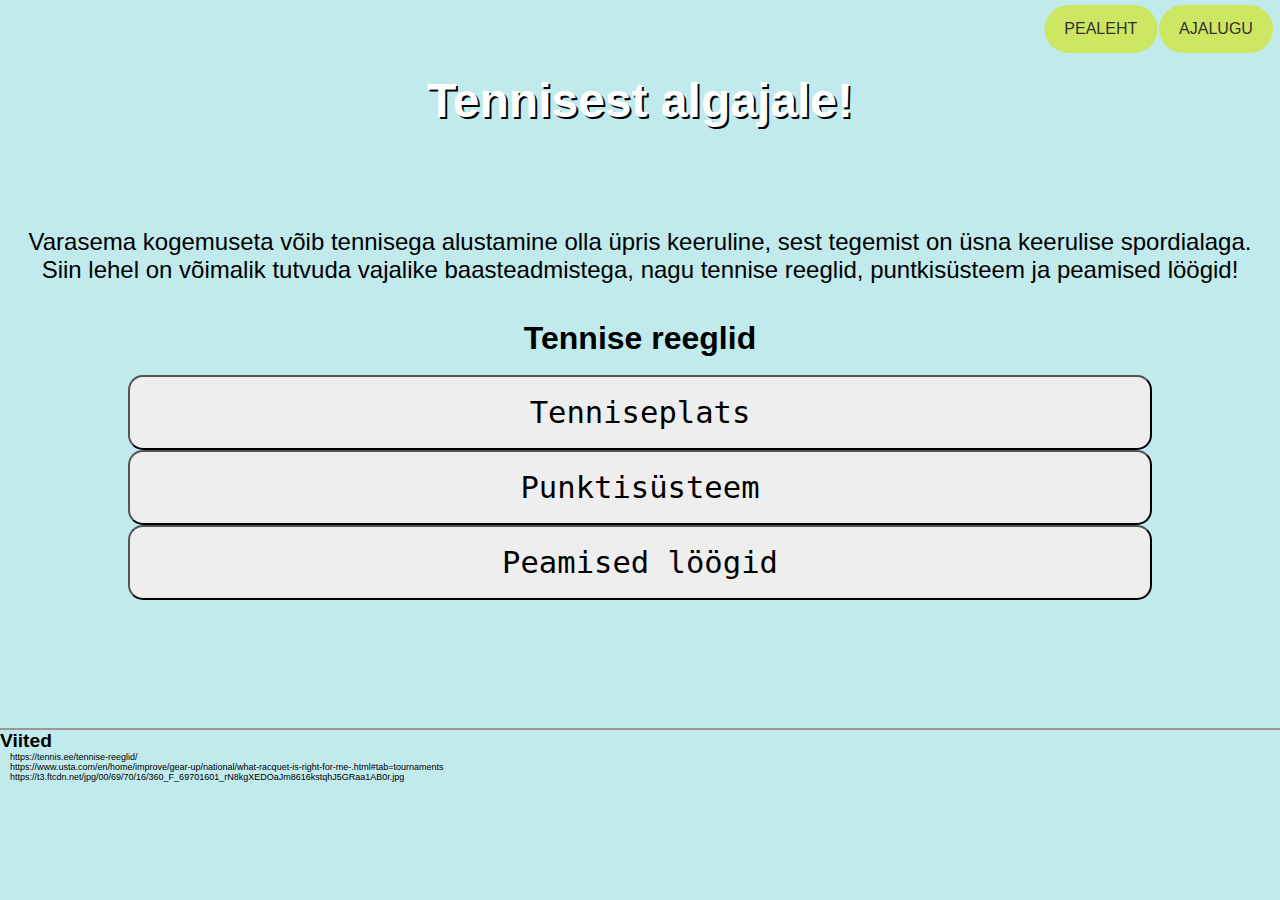
<file: vaheleht2.html>
<!DOCTYPE html>
<html>
<head>
<meta charset="utf-8">    
<title>Tennisest algajale</title>
<link rel="stylesheet" href="css/mainstyle.css">
<link rel="stylesheet" href="css/style3.css">
</head>   
<body>
<div class="ülaosa">
    <h1>Tennisest algajale!</h1>
</div>
<br>
<div class="tutvustus">
    <p>Varasema kogemuseta võib tennisega alustamine olla üpris keeruline, sest tegemist on üsna keerulise spordialaga. Siin lehel on võimalik tutvuda vajalike baasteadmistega, nagu tennise reeglid, puntkisüsteem ja peamised löögid!</p>
</div>
<br>
<br>
<h2>Tennise reeglid</h2>
<br>

<button class="accordion">Tenniseplats</button>
<div class="panel">
    <div class="text-container">
        <h3>Mõõtmed</h3>
        <ul>
            <li>Üksikmängus 23,77 m pkkune ja 8,23m laiune</li>
            <li>Paarismängus 23,77m pikkune ja 10,97m laiune</li>
        </ul>
            Väljaku jagab pooleks võrk
        <br>
        <br>
        <h3>Väljakutüübid</h3>
        <p>Tenniseväljakuid on mitut erinevat tüüpi ning need erinevad enamasti väljaku materjali poolest. Kõige levinumad väljakutüübid:</p>
        <ul>
            <li>Liivaväljak(Clay court)</li>
            <li>Vaibaga väljak(Carpeted court)</li>
            <li>Muruväljak(Grass)</li>
            <li>Kõva väljak(Hard court)</li>
        </ul>
    </div>
    <div class="slideshow-container">
        <div class="mySlides fade">
            <img src="images/tenniseplats1.jpg" width="617" height="360" alt="tenniseplats"> 
            <div class="pildi-kirjeldus">Tenniseplats</div>
        </div>
        <div class="mySlides fade">
            <img src="images/yksikmang.jpg"  width="617" height="360" alt="üksikmäng">
            <div class="pildi-kirjeldus">Üksikmängu väljak</div>
        </div>
        <div class="mySlides fade">
            <img src="images/paarismang.jpg"  width="617" height="360" alt="paarismäng">
            <div class="pildi-kirjeldus">Paarismängu väljak</div>
        </div>
        <a class="next" onclick="plusSlides(1)"> &#129170;</a>
        <a class="last" onclick="plusSlides(-1)">&#129168;</a>
    </div>
</div>

<button class="accordion">Punktisüsteem</button>
<div class="panel">
  <div class="text-container2">
    <h3>Mängu struktuur</h3>
    <p>Tennises eristatakse kahte peamist punktide alajaotust: game ja set. Nendes loetakse puntke järgmiselt:</p>
    <br>
    <h4>Puntkid geimis:</h4>
        <br>
        <p>Geimis loetakse alati servija punktid esimesena. Üks võidetud punkt - mängija skoor: 15, teine võidetud punkt - mängija skoor: 30. Kolmas võidetud punkt - mängija skoor: 40, Neljas võidetud punkt - mängija võidab geimi ning alustatakse järgmisega. Juhul kui mõlemal osapoolel on geimis 40 punkti, nimetatakse seda "mäng tasa" ning geimi võitmiseks peab mängija võitma 2 järjestikkust punkti. Kui servija saab selles seisus punkti, nimetatakse seda "edu sees" ning vastupidisel juhul "edu väljas". Geimi võit annab ühe punkti mängija seti skoori. </p>
    <br>
    <h4>Punktid setis:</h4>
        <br>
        <p>Sette loetakse geimide võitude järgi ning mängija võidab seti, kui võidab esimesena 6 geimi (peab olema 2-geimi vahe, vastasel juhul mängitakse 7-ni või kiiret lõppmängu). Sette on ühes mängus tavaliselt 3-5 (Meeste võistlustel 5, naistel 3) ning mängu võitmiseks peab võitma rohkem kui vastane.</p>
  </div>
  <img src="images/punktid.jpg" width="690" height="266" alt="puntkide lugemine">
</div>

<button class="accordion">Peamised löögid</button>
<div class="panel">
  <div class="text-container2">
    <h4>1. Eeskäe löök (forehand) ja tagakäe löök (backhand)</h4>
    <br>
    <p>Need on kaks kõige elementaarsemat tenniselööki, mille käigus puudutab pall enne selle vastuvõtmist ühe korra maad ning lüüakse paremalt või vasakult poolt alustades tagasi üle võrgu. Tavaliselt lüüakse ees- ja tagakäe lööke väljaku tagumise piiri juurest või tagant (olenevalt löökide tugevusest).</p>
    <br>
    <br>
    <a href="https://www.youtube.com/watch?v=IhinAAE37OY" target="_blank" class="videoõpetus">Videoõpetus eeskäe löögist</a>
    <a href="https://www.youtube.com/watch?v=i1k8MLOsOwI" target="_blank" class="videoõpetus">Videoõpetus tagakäe löögist</a>
    <br>
    <br>
    <h4> 2. Serv</h4>
    <br>
    <p>Serv on algajana üsna keeruline löök, kuid see on oluline osa tennisest, sest see alustab punkti. Ühe geimi vältel servib üks mängija ning see vahetub iga geim. Servi lüüakse kõige tagumise joone tagant (sealjuures ei tohi enne löögi tegemist sellest üle astuda!) diagonaalis vastase servikasti. Ühe punkti alustamiseks on kaks võimalust servi lüüa, kui mõlemad ei lähe servikasti, kaotab servija punkti (tegemist on topeltveaga). Esimene punkt lüüakse paremalt poolt servikasti ning iga punkt vaheldub servikast, kuhu lüüakse.</p>
    <br>
    <a href="https://www.youtube.com/watch?v=6998O764rKU&t" target="_blank" class="videoõpetus">Videoõpetus servi kohta</a>
    <br>
    <figure> 
        <figcaption style="text-align: center;">Esimese punkti serv ja järgmise puntki serv</figcaption>
        <img src="images/esimene_serv.jpg" style="width: 48%; height: 48%;float: left;" alt="esimene serv">
        <img src="images/teine_serv.jpg" style="width: 48%; height: 48%; float: right;" alt="teine serv">  
    </figure>
    <br>
    <br>
    <h4>3.Volley</h4>
    <p>Volley on tennislöök, mida lüüakse enne seda, kui pall puudutab maad. Tavaliselt toimub selle võtte tegemine platsi keskosas või servikasti juures. </p>
    <br>
    <a href="https://www.youtube.com/watch?v=_AiDG1Pvs1s" target="_blank" class="videoõpetus">Videoõpetus volley kohta</a>
    <br>
    <br>
    </div>
</div>
<div class="horisontaalne-joon"></div>
<h4>Viited</h4>
<p class="viited">
    https://tennis.ee/tennise-reeglid/
    <br>
    https://www.usta.com/en/home/improve/gear-up/national/what-racquet-is-right-for-me-.html#tab=tournaments
    <br>
    https://t3.ftcdn.net/jpg/00/69/70/16/360_F_69701601_rN8kgXEDOaJm8616kstqhJ5GRaa1AB0r.jpg
    <br>
</p>
<script src="js/script2.js"></script>
<a href="index.html" class="link1">PEALEHT</a> 
<a href="vaheleht1.html" class="link2">AJALUGU</a>
<button id="keriÜles">↑ Üles</button>
<script src="js/myscript.js"></script>
</body>
</html>
</file>
<file: css/mainstyle.css>
* {
    margin: 0;
    padding: 0;
    box-sizing: border-box;
  }
body {
    font-family: 'Segoe UI', Tahoma, Geneva, Verdana, sans-serif;
    background-color: #c1eaec;
}
h1 {
    font-size: 300%;
    text-align: center;
    font-family: Arial, Helvetica, sans-serif;
    text-shadow: 2px 2px black;
}
h2 {
    font-size: 200%;
    text-align: center;

}
p {
    font-size:larger;
}
.ülaosa {
    background-size:cover;
    height: 200px; 
    display: flex;
    align-items:center;
    justify-content: center;
    color: rgb(255, 255, 255);
    text-align: center;
}
.link1 {
    position: absolute;
    top: 5px; 
    left: 86%;
    transform: translateX(-50%); 
    padding: 15px 20px;
    background-color: #cce761; 
    color: rgb(52, 49, 49);
    border: none;
    cursor: pointer;
    text-decoration: none;
    border-radius: 50px;
    transition: 0.4s;
}

.link1:hover {
    background-color: #1375c5;
}
.link2 {
    position: absolute;
    top: 5px; 
    left: 95%;
    transform: translateX(-50%); 
    padding: 15px 20px;
    background-color: #cce761; 
    color: rgb(52, 49, 49);
    border: none;
    cursor: pointer;
    text-decoration: none;
    border-radius: 50px;
    transition: 0.4s;
}

.link2:hover {
    background-color: #1375c5;
}
#keriÜles {
    position: fixed;
    bottom: 20px;
    right: 20px;
    display: none; /* Alguses peidetud */
    background-color: #a6d216;
    color: white;
    border: none;
    border-radius: 20px;
    padding: 10px 15px;
    cursor: pointer;
    font-size: 16px;
    box-shadow: 0 4px 6px rgba(0, 0, 0, 0.1);
    transition: opacity 0.3s;
}

#keriÜles:hover {
    background-color: #cce761;
}
</file>
<file: css/style3.css>
.ülaosa {
    background-image: url(https://www.usta.com/en/home/improve/gear-up/national/what-racquet-is-right-for-me-/_jcr_content/root/content/responsivegrid/image_article.coreimg.90.1920.jpeg/1488235716926/tennis-general-a1.jpeg);
    background-position-y: -130px;
}
.tutvustus {
    text-align: center;
    margin-top: 10px;
    margin-left: 7px;
    margin-right: 7px;
    font-family: 'Segoe UI', Tahoma, Geneva, Verdana, sans-serif;
    font-size:125%;

}
body {
    text-align: center;
}


.accordion {
    background-color: #eee;
    cursor: pointer;
    padding: 18px;
    width: 80%;
    font-size: 235%;
    font: bold;
    font-family:  monospace;
    border-radius: 15px;
    outline: none;
    transition: 0.4s;
}
  
.active, .accordion:hover {
    background-color: #cce761; 
}

.panel {
    padding:0 18px;
    background-color: rgb(255, 254, 254);
    border-radius: 15px;
    max-height: 0;
    overflow: hidden;
    transition: max-height 0.2s ease-out;
    margin-left: 10%;
    margin-right: 10%;
}
.text-container {
    text-align: justify;
    margin-left: 7px;
    margin-top: 7px;
    margin-bottom: 7px;
    width: 30%;
    float: left;
    font-size: medium;
    font-family: 'Segoe UI', Tahoma, Geneva, Verdana, sans-serif;
}

.text-container2 {
    text-align: justify;
    margin-left: 7px;
    margin-top: 7px;
    margin-bottom: 7px;
    width: 100%;
    font-size: medium;
    font-family: 'Segoe UI', Tahoma, Geneva, Verdana, sans-serif;
}

h3 {
    text-align: center;
    font-family: 'Segoe UI', Tahoma, Geneva, Verdana, sans-serif;
}
h4 {
    text-align: left;
    font-family: 'Segoe UI', Tahoma, Geneva, Verdana, sans-serif;
    font-size: 120%;

}
ul{
    list-style-position: inside;
}
* {box-sizing:border-box}
.slideshow-container {
    margin-top: 7px;
    margin-bottom: 7px;
    float: right;
    position: relative;
}
  
.mySlides {
    width: 65%;
    height: 65%;
    display: inline;
}
.pildi-kirjeldus {
    color: #f2f2f2;
    font-size: 15px;
    padding: 8px 12px;
    position: absolute;
    bottom: 8px;
    width: 100%;
    text-align: center;
}
.last, .next {
    cursor: pointer;
    position: absolute;
    top: 50%;
    width: auto;
    margin-top: -22px;
    padding: 16px;
    color: white;
    font-weight: bold;
    font-size: 23px;
    transition: 0.6s;
    border-radius: 0 3px 3px 0;
    user-select: none;
}
.next {
    right:  0;
    border-radius: 3px 0 0 3px;
    
}
.last {
    left: 0;
    border-radius: 0 3px 3px 0;
}
  
.last:hover, .next:hover {
    background-color: rgba(0,0,0,0.8);
}

.fade{
    animation-name: fade;
    animation-duration: 2s;
}
@keyframes fade {
    from{opacity: .6}
    to{opacity:1}
}
.videoõpetus:link {
    position: relative;
    background-color: #a6d216;
    color: black;
    outline: auto;
    font: bold;
    border-radius: 15px;
    padding: 15px;
    cursor: pointer;
    transition: 0.4s;
}
.videoõpetus:visited {
    position: relative;
    background-color: #abd329;
    outline: auto;
    color: white;
    font: bold;
    border-radius: 5px;
    padding: 15px;
    cursor: pointer;
    transition: 0.4s;
}

.videoõpetus:hover {
    background-color: #1375c5;
}

#keriÜles {
    position: fixed;
    bottom: 20px;
    right: 20px;
    display: none; /* Alguses peidetud */
    background-color: #a6d216;
    color: white;
    border: none;
    border-radius: 20px;
    padding: 10px 15px;
    cursor: pointer;
    font-size: 16px;
    box-shadow: 0 4px 6px rgba(0, 0, 0, 0.1);
    transition: opacity 0.3s;
}

#keriÜles:hover {
    background-color: #cce761;
}

.horisontaalne-joon {
    width: 100%;
    height: 2px; /* Joonte paksus */
    background-color: rgb(155, 151, 151); /* Värv */
    margin-top: 10%;
}
h3 {
    padding-left: 10px;
    font-family: Arial, Helvetica, sans-serif;
}
.viited {
    padding-left: 10px;
    font-size: xx-small;
    text-align: left;
}
</file>
